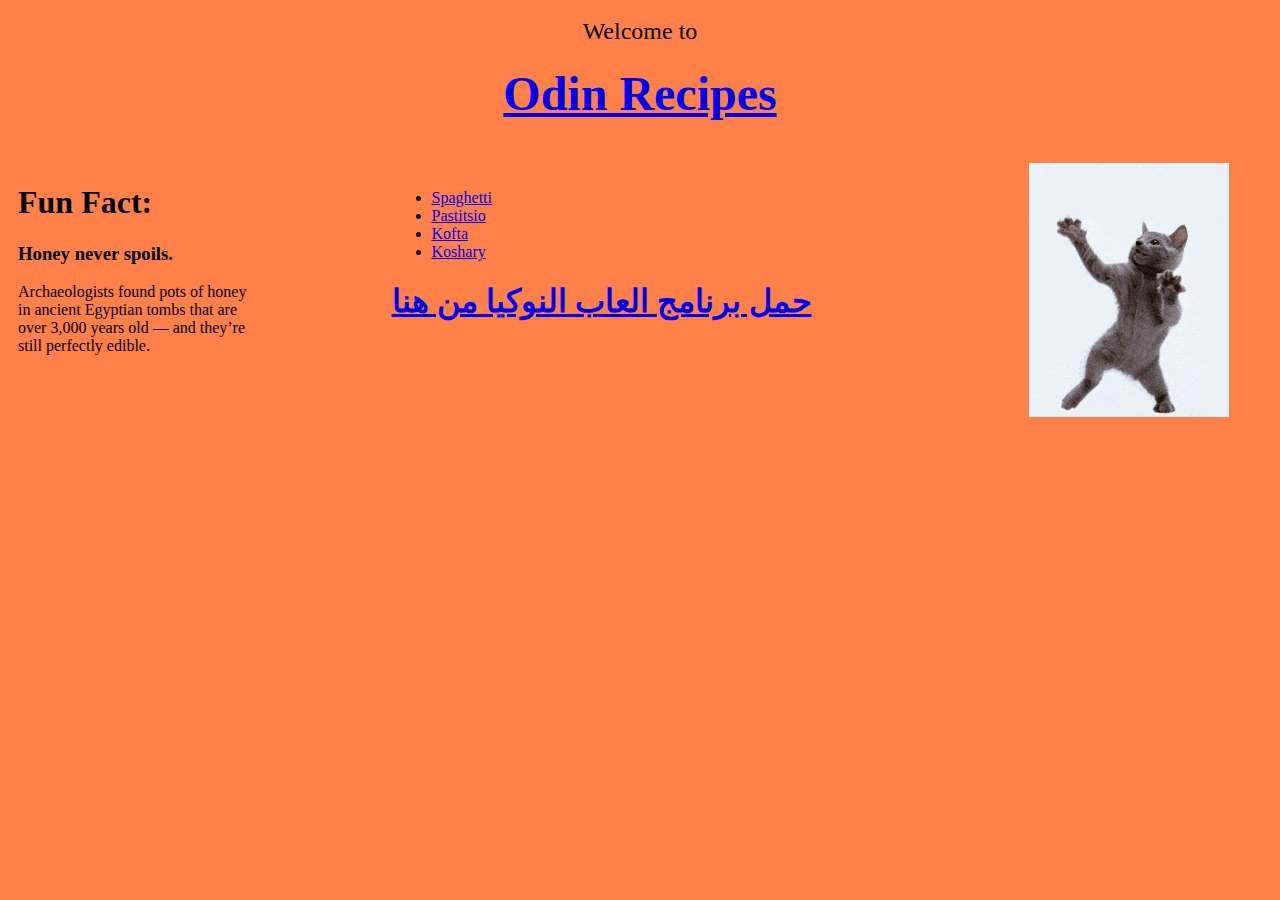
<file: index.html>
<!DOCTYPE html>

<!---Some HTML featured used in this project are deprecated and should not be used, more modern alternatives are recommended --->

<html>
    <head>
        <title>Odin Recipes</title>
        <meta charset="utf-8">
        <meta name="author" content="@bad-math">
        <meta name="description" content="Get ready to cook! Or, more realistically, order takeout halfway through Step 2">
    </head>

    <body bgcolor="#ff8048">
        
        <table width="100%" border="0" cellspacing="0" cellpadding="10">
            <tr>
                <td colspan="3" align="center">
                    <font size="5">Welcome to</font>
                    <h1><font size="8" face="Edwardian Script ITC"><a href="../index.html">Odin Recipes</a></font></h1>
                </td>
            </tr>

            <tr>
                <td width="20%" valign="top">
                    <h1>Fun Fact:</h1>
                    <p>
                        <h3>Honey never spoils.</h3>
                        Archaeologists found pots of honey in ancient Egyptian tombs that are over 3,000 years old — and they’re still perfectly edible.
                    </p>
                </td>
                <td width="60%" valign="top">
                    <table width="100%" border="0" cellspacing="0" cellpadding="10">
                        <tr width="100%">
                            <td width="15%"></td>
                            <td>
                                <ul>
                                    <li>
                                        <a href="recipes/spaghetti.html">Spaghetti</a>
                                    </li>
                                    <li>
                                        <a href="recipes/pastitsio.html">Pastitsio</a>
                                    </li>
                                    <li>
                                        <a href="recipes/kofta.html">Kofta</a>
                                    </li>
                                    <li>
                                        <a href="recipes/koshary.html">Koshary</a>
                                    </li>
                                </ul>

                                    <a href="https://play.google.com/store/apps/details?id=ru.playsoftware.j2meloader"><h1> حمل برنامج العاب النوكيا من هنا</h1></a>
                            </td>
                        </tr>
                    </table>
                </td>
                
                <td width="20%" valign="top">
                    <img src="images/cat1.gif">
                </td>
            </tr>

        </table>
              
    </body>
</html>
</file>
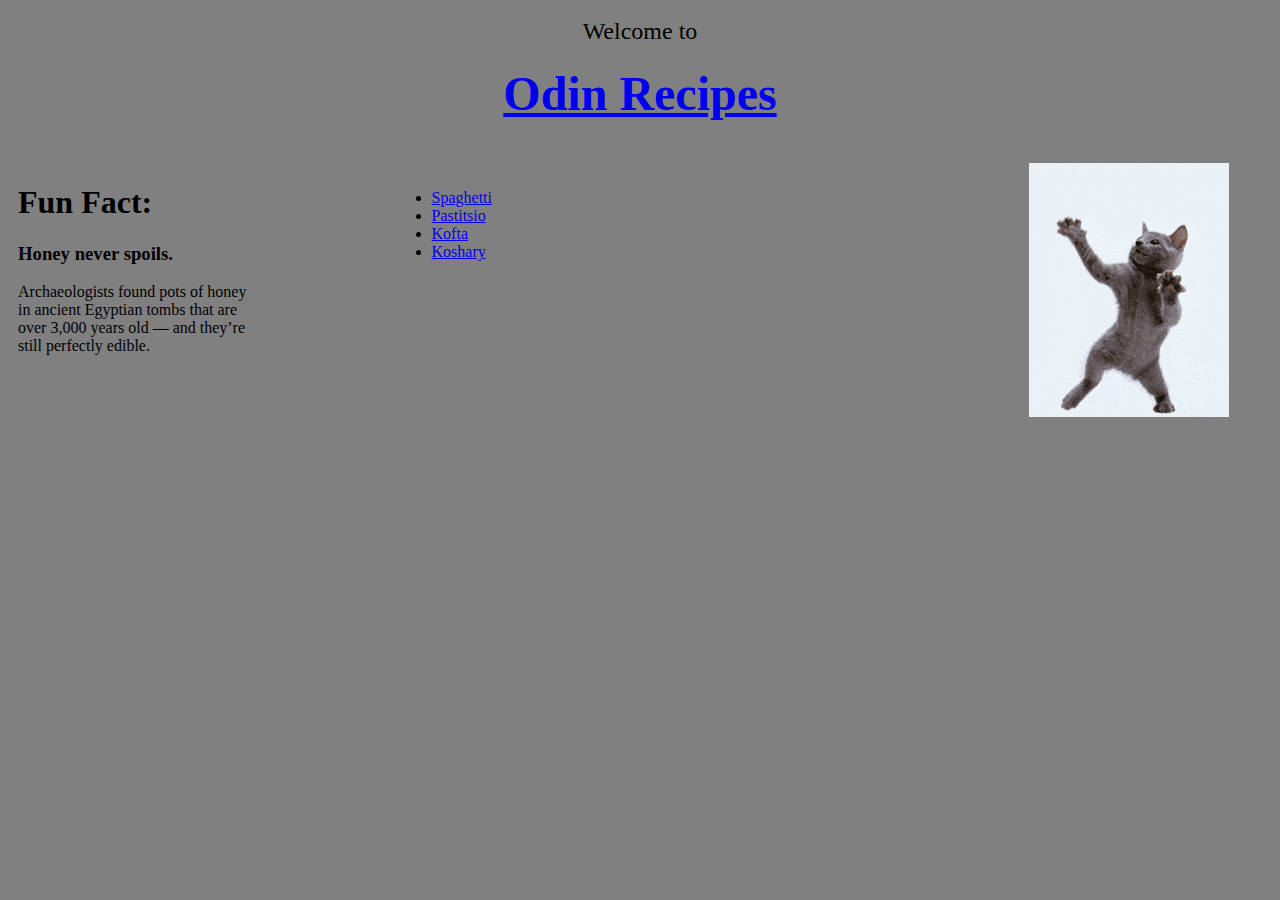
<file: 01-table-layout/index.html>
<!DOCTYPE html>

<!---Some HTML featured used in this project are deprecated and should not be used, more modern alternatives are recommended --->

<html>
    <head>
        <title>Odin Recipes</title>
        <meta charset="utf-8">
        <meta name="author" content="@bad-math">
        <meta name="description" content="Get ready to cook! Or, more realistically, order takeout halfway through Step 2">
    </head>

    <body bgcolor="#808080">
        
        <table width="100%" border="0" cellspacing="0" cellpadding="10">
            <tr>
                <td colspan="3" align="center">
                    <font size="5">Welcome to</font>
                    <h1><font size="8" face="Edwardian Script ITC"><a href="../index.html">Odin Recipes</a></font></h1>
                </td>
            </tr>

            <tr>
                <td width="20%" valign="top">
                    <h1>Fun Fact:</h1>
                    <p>
                        <h3>Honey never spoils.</h3>
                        Archaeologists found pots of honey in ancient Egyptian tombs that are over 3,000 years old — and they’re still perfectly edible.
                    </p>
                </td>
                <td width="60%" valign="top">
                    <table width="100%" border="0" cellspacing="0" cellpadding="10">
                        <tr width="100%">
                            <td width="15%"></td>
                            <td>
                                <ul>
                                    <li>
                                        <a href="recipes/spaghetti.html">Spaghetti</a>
                                    </li>
                                    <li>
                                        <a href="recipes/pastitsio.html">Pastitsio</a>
                                    </li>
                                    <li>
                                        <a href="recipes/kofta.html">Kofta</a>
                                    </li>
                                    <li>
                                        <a href="recipes/koshary.html">Koshary</a>
                                    </li>
                                </ul>
                            </td>
                        </tr>
                    </table>
                </td>
                
                <td width="20%" valign="top">
                    <img src="images/cat1.gif">
                </td>
            </tr>

        </table>
              
    </body>
</html>
</file>
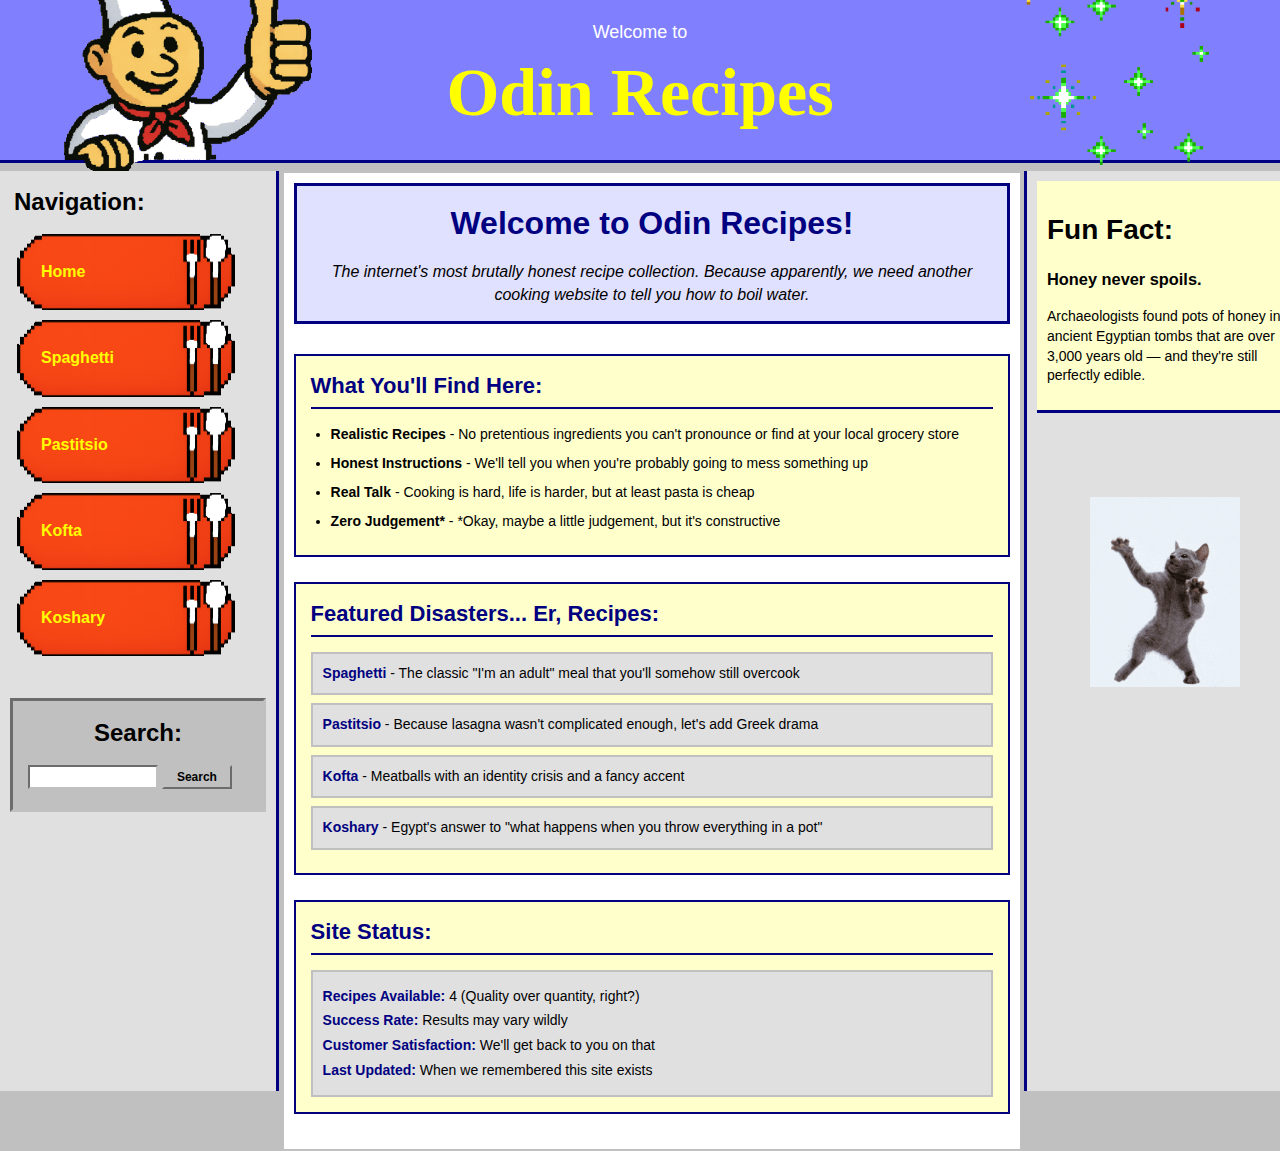
<file: 02-css-positioning/index.html>
<!DOCTYPE html>

<html>
    <head>
        <title>Odin Recipes</title>
        <meta charset="utf-8">
        <meta name="author" content="@bad-math">
        <meta name="description" content="Get ready to cook! Or, more realistically, order takeout halfway through Step 2">
        <link rel="stylesheet" href="styles.css">
    </head>

    <body>
        <div id="header">
            <div class="welcome-text">Welcome to</div>
            <h1><a href="./index.html">Odin Recipes</a></h1>
            <img id="chef" src="images/chef.gif" alt="Chef illustration">
            <img id="sparkles" src="images/sparkles.gif" alt="sparkles">
        </div>

        <div id="left-sidebar">
            <div class="navigation">
                <ul>
                    <h1>Navigation:</h1>
                    <li>
                        <a href="./index.html">Home</a>
                    </li>
                    <li>
                        <a href="recipes/spaghetti.html">Spaghetti</a>
                    </li>                    
                    <li>
                        <a href="recipes/pastitsio.html">Pastitsio</a>
                    </li>
                    <li>
                        <a href="recipes/kofta.html">Kofta</a>
                    </li>
                    <li>
                        <a href="recipes/koshary.html">Koshary</a>
                    </li>
                </ul>
            </div>

            <div class="search">
                <h1>Search:</h1>
                <div class="search-box">
                    <input type="text">
                    <input type="button" value="Search">
                </div>
            </div>
        </div>
        
        <div id="main-content">
            <div class="home-welcome">
                <h2>Welcome to Odin Recipes!</h2>
                <p>The internet's most brutally honest recipe collection. Because apparently, we need another cooking website to tell you how to boil water.</p>
            </div>
            
            <div class="home-section">
                <h3>What You'll Find Here:</h3>
                <ul>
                    <li><strong>Realistic Recipes</strong> - No pretentious ingredients you can't pronounce or find at your local grocery store</li>
                    <li><strong>Honest Instructions</strong> - We'll tell you when you're probably going to mess something up</li>
                    <li><strong>Real Talk</strong> - Cooking is hard, life is harder, but at least pasta is cheap</li>
                    <li><strong>Zero Judgement*</strong> - *Okay, maybe a little judgement, but it's constructive</li>
                </ul>
            </div>
            
            <div class="home-section">
                <h3>Featured Disasters... Er, Recipes:</h3>
                <div class="featured-recipes">
                    <div class="featured-item">
                        <strong>Spaghetti</strong> - The classic "I'm an adult" meal that you'll somehow still overcook
                    </div>
                    <div class="featured-item">
                        <strong>Pastitsio</strong> - Because lasagna wasn't complicated enough, let's add Greek drama
                    </div>
                    <div class="featured-item">
                        <strong>Kofta</strong> - Meatballs with an identity crisis and a fancy accent
                    </div>
                    <div class="featured-item">
                        <strong>Koshary</strong> - Egypt's answer to "what happens when you throw everything in a pot"
                    </div>
                </div>
            </div>
            
            <div class="home-section">
                <h3>Site Status:</h3>
                <div class="site-stats">
                    <p><strong>Recipes Available:</strong> 4 (Quality over quantity, right?)</p>
                    <p><strong>Success Rate:</strong> Results may vary wildly</p>
                    <p><strong>Customer Satisfaction:</strong> We'll get back to you on that</p>
                    <p><strong>Last Updated:</strong> When we remembered this site exists</p>
                </div>
            </div>
        </div>
        
        <div id="right-sidebar">
            <div class="fun-fact">
                <h1>Fun Fact:</h1>
                <p>
                    <h3>Honey never spoils.</h3>
                    Archaeologists found pots of honey in ancient Egyptian tombs that are over 3,000 years old — and they're still perfectly edible.
                </p>
            </div>
            <img src="images/cats/cat1.gif" alt="Cat animation">
        </div>
              
    </body>
</html>
</file>
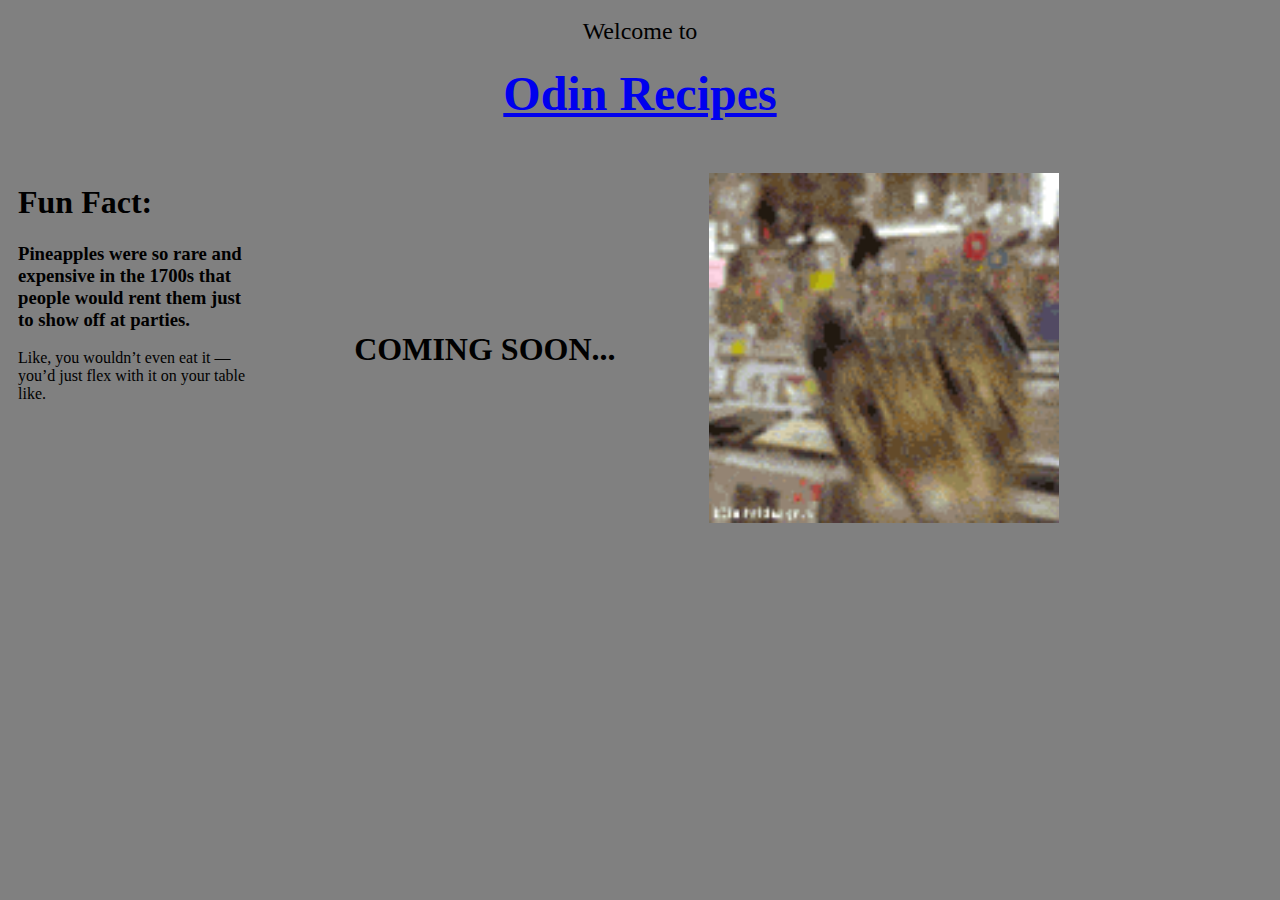
<file: recipes/kofta.html>
<!DOCTYPE html>

<!---Some HTML featured used in this project are deprecated and should not be used, more modern alternatives are recommended --->

<html>
    <head>
        <title>Odin Recipes</title>
        <meta charset="utf-8">
        <meta name="author" content="@bad-math">
        <meta name="description" content="Get ready to cook! Or, more realistically, order takeout halfway through Step 2">
    </head>

    <body bgcolor="#808080">
        
        <table width="100%" border="0" cellspacing="0" cellpadding="10">
            <tr>
                <td colspan="3" align="center">
                    <font size="5">Welcome to</font>
                    <h1><font size="8" face="Edwardian Script ITC"><a href="../index.html">Odin Recipes</a></font></h1>
                </td>
            </tr>

            <tr>
                <td width="20%" valign="top">
                    <h1>Fun Fact:</h1>
                    <p>
                        <h3>Pineapples were so rare and expensive in the 1700s that people would rent them just to show off at parties.</h3>
                        Like, you wouldn’t even eat it — you’d just flex with it on your table like.
                    </p>
                </td>
                <td width="80%" valign="top">
                    <table width="100%" border="0" cellspacing="0" cellpadding="10">
                        <tr>
                            <td align="center">
                                <h1>COMING SOON...</h1>
                            </td>
                        <td valign="top">
                            <img src="../images/cat6.gif" width="350">
                        </td>
                    </tr>
                    </table>
                </td>
               
            </tr>

        </table>
              
    </body>
</html>
</file>
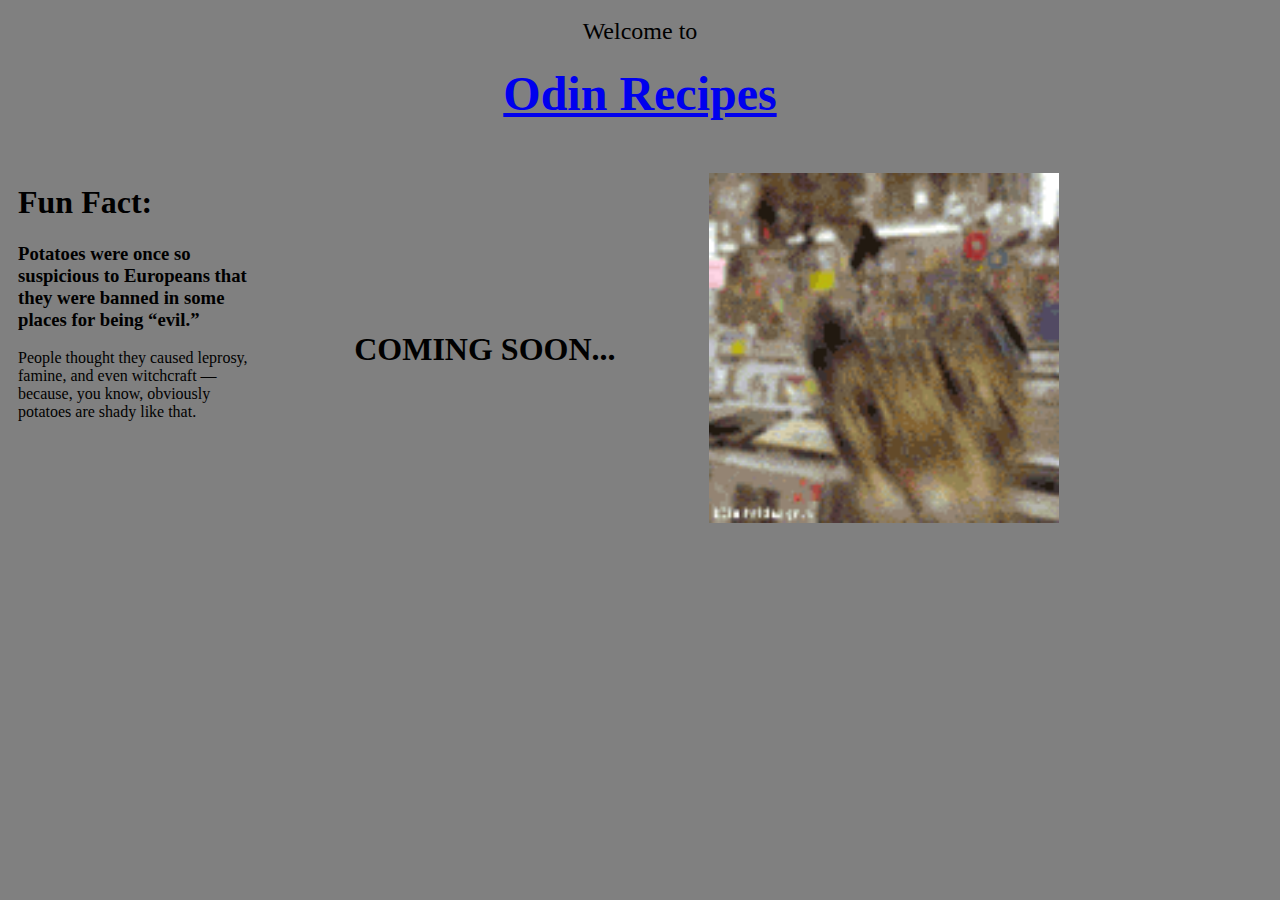
<file: recipes/koshary.html>
<!DOCTYPE html>

<!---Some HTML featured used in this project are deprecated and should not be used, more modern alternatives are recommended --->

<html>
    <head>
        <title>Odin Recipes</title>
        <meta charset="utf-8">
        <meta name="author" content="@bad-math">
        <meta name="description" content="Get ready to cook! Or, more realistically, order takeout halfway through Step 2">
    </head>

    <body bgcolor="#808080">
        
        <table width="100%" border="0" cellspacing="0" cellpadding="10">
            <tr>
                <td colspan="3" align="center">
                    <font size="5">Welcome to</font>
                    <h1><font size="8" face="Edwardian Script ITC"><a href="../index.html">Odin Recipes</a></font></h1>
                </td>
            </tr>

            <tr>
                <td width="20%" valign="top">
                    <h1>Fun Fact:</h1>
                    <p>
                        <h3>Potatoes were once so suspicious to Europeans that they were banned in some places for being “evil.”</h3>
                        People thought they caused leprosy, famine, and even witchcraft — because, you know, obviously potatoes are shady like that.
                    </p>
                </td>
                <td width="80%" valign="top">
                    <table width="100%" border="0" cellspacing="0" cellpadding="10">
                        <tr>
                            <td align="center">
                                <h1>COMING SOON...</h1>
                            </td>
                        <td valign="top">
                            <img src="../images/cat6.gif" width="350">
                        </td>
                    </tr>
                    </table>
                </td>
               
            </tr>

        </table>
              
    </body>
</html>
</file>
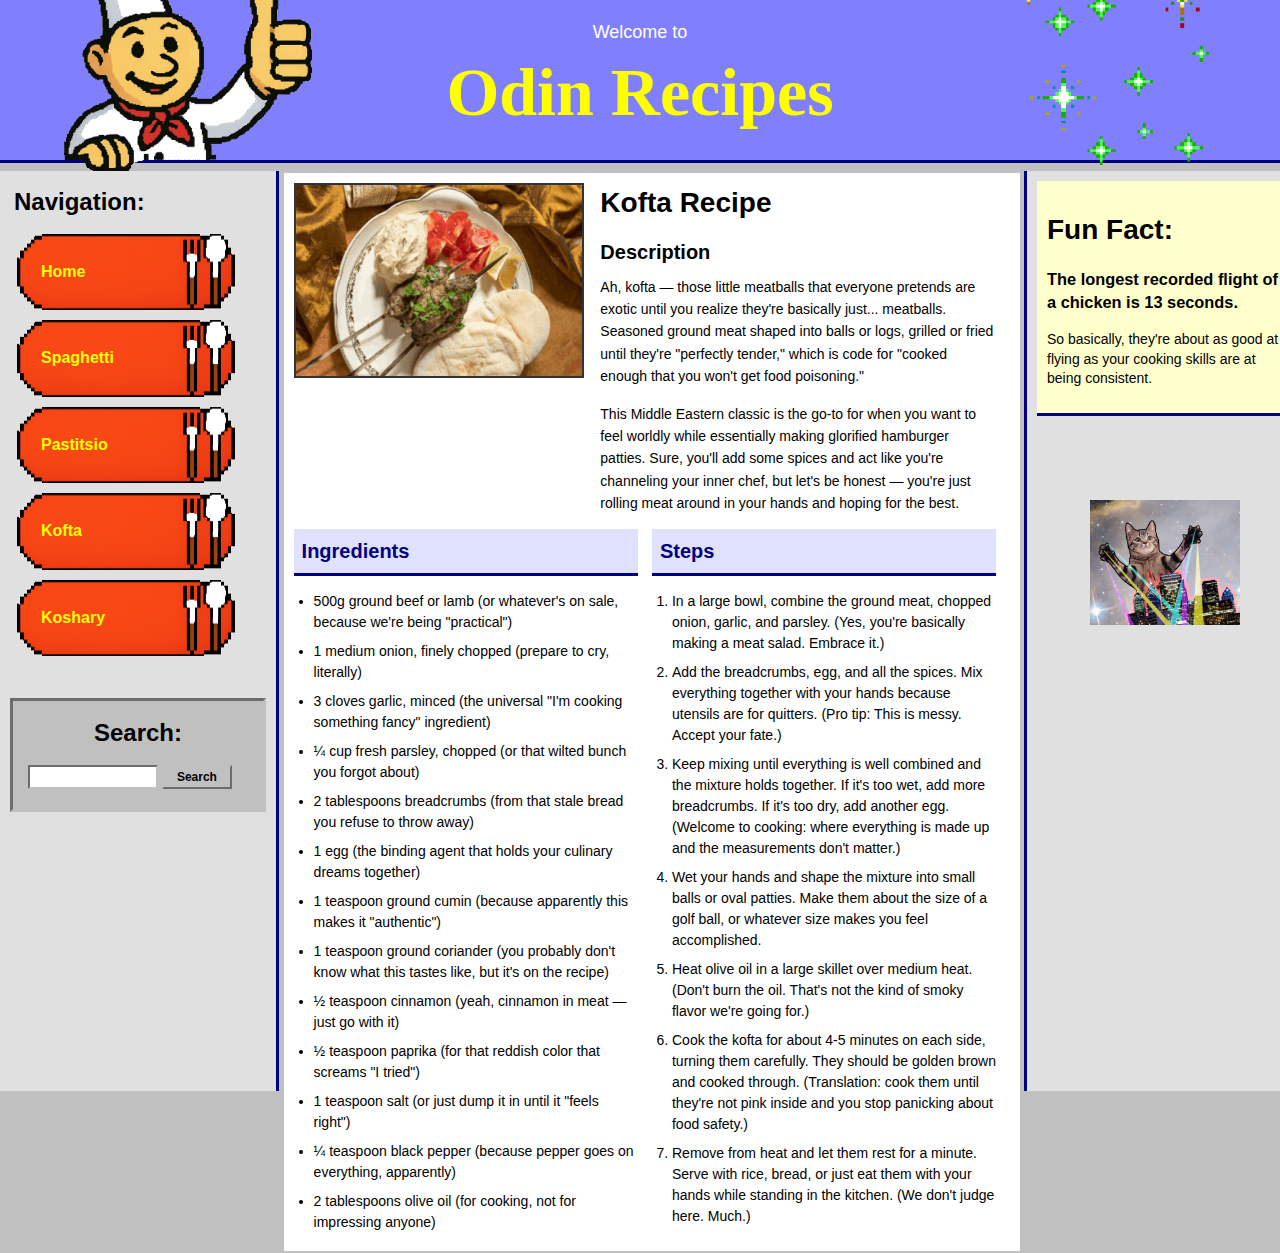
<file: 02-css-positioning/recipes/kofta.html>
<!DOCTYPE html>

<html>
    <head>
        <title>Odin Recipes</title>
        <meta charset="utf-8">
        <meta name="author" content="@bad-math">
        <meta name="description" content="Get ready to cook! Or, more realistically, order takeout halfway through Step 2">
        <link rel="stylesheet" href="../styles.css">
    </head>

    <body>
        <div id="header">
            <div class="welcome-text">Welcome to</div>
            <h1><a href="../index.html">Odin Recipes</a></h1>
            <img id="chef" src="../images/chef.gif" alt="Chef illustration">
            <img id="sparkles" src="../images/sparkles.gif" alt="sparkles">
        </div>

        <div id="left-sidebar">
            <div class="navigation">
                <ul>
                    <h1>Navigation:</h1>
                    <li>
                        <a href="../index.html">Home</a>
                    </li>                    
                    <li>
                        <a href="spaghetti.html">Spaghetti</a>
                    </li>
                    <li>
                        <a href="pastitsio.html">Pastitsio</a>
                    </li>
                    <li>
                        <a href="kofta.html">Kofta</a>
                    </li>
                    <li>
                        <a href="koshary.html">Koshary</a>
                    </li>
                </ul>
            </div>

            <div class="search">
                <h1>Search:</h1>
                <div class="search-box">
                    <input type="text">
                    <input type="button" value="Search">
                </div>
            </div>
        </div>
        
        <div id="main-content">
            <div class="recipe-container">
                <div class="recipe-image">
                    <img src="../images/dishes/kofta.gif" alt="Kofta kebab">
                </div>
                <div class="recipe-info">
                    <h1>Kofta Recipe</h1>

                    <h3>Description</h3>
                    <p>Ah, kofta — those little meatballs that everyone pretends are exotic until you realize they're basically just... meatballs. Seasoned ground meat shaped into balls or logs, grilled or fried until they're "perfectly tender," which is code for "cooked enough that you won't get food poisoning."</p>
                    <p>This Middle Eastern classic is the go-to for when you want to feel worldly while essentially making glorified hamburger patties. Sure, you'll add some spices and act like you're channeling your inner chef, but let's be honest — you're just rolling meat around in your hands and hoping for the best.</p>
                </div>
            </div>
            
            <div class="recipe-details">
                <div class="ingredients">
                    <h3>Ingredients</h3>
                    <ul>
                        <li>500g ground beef or lamb (or whatever's on sale, because we're being "practical")</li>
                        <li>1 medium onion, finely chopped (prepare to cry, literally)</li>
                        <li>3 cloves garlic, minced (the universal "I'm cooking something fancy" ingredient)</li>
                        <li>¼ cup fresh parsley, chopped (or that wilted bunch you forgot about)</li>
                        <li>2 tablespoons breadcrumbs (from that stale bread you refuse to throw away)</li>
                        <li>1 egg (the binding agent that holds your culinary dreams together)</li>
                        <li>1 teaspoon ground cumin (because apparently this makes it "authentic")</li>
                        <li>1 teaspoon ground coriander (you probably don't know what this tastes like, but it's on the recipe)</li>
                        <li>½ teaspoon cinnamon (yeah, cinnamon in meat — just go with it)</li>
                        <li>½ teaspoon paprika (for that reddish color that screams "I tried")</li>
                        <li>1 teaspoon salt (or just dump it in until it "feels right")</li>
                        <li>¼ teaspoon black pepper (because pepper goes on everything, apparently)</li>
                        <li>2 tablespoons olive oil (for cooking, not for impressing anyone)</li>
                    </ul>
                </div>
                <div class="steps">
                    <h3>Steps</h3>
                    <ol>
                        <li>
                            In a large bowl, combine the ground meat, chopped onion, garlic, and parsley.
                            (Yes, you're basically making a meat salad. Embrace it.)
                        </li>
                        <li>
                            Add the breadcrumbs, egg, and all the spices.
                            Mix everything together with your hands because utensils are for quitters.
                            (Pro tip: This is messy. Accept your fate.)
                        </li>
                        <li>
                            Keep mixing until everything is well combined and the mixture holds together.
                            If it's too wet, add more breadcrumbs. If it's too dry, add another egg.
                            (Welcome to cooking: where everything is made up and the measurements don't matter.)
                        </li>
                        <li>
                            Wet your hands and shape the mixture into small balls or oval patties.
                            Make them about the size of a golf ball, or whatever size makes you feel accomplished.
                        </li>
                        <li>
                            Heat olive oil in a large skillet over medium heat.
                            (Don't burn the oil. That's not the kind of smoky flavor we're going for.)
                        </li>
                        <li>
                            Cook the kofta for about 4-5 minutes on each side, turning them carefully.
                            They should be golden brown and cooked through.
                            (Translation: cook them until they're not pink inside and you stop panicking about food safety.)
                        </li>
                        <li>
                            Remove from heat and let them rest for a minute.
                            Serve with rice, bread, or just eat them with your hands while standing in the kitchen.
                            (We don't judge here. Much.)
                        </li>
                    </ol>
                </div>
            </div>
        </div>
        
        <div id="right-sidebar">
            <div class="fun-fact">
                <h1>Fun Fact:</h1>
                <p>
                    <h3>The longest recorded flight of a chicken is 13 seconds.</h3>
                    So basically, they're about as good at flying as your cooking skills are at being consistent.
                </p>
            </div>
            <img src="../images/cats/cat4.gif" alt="Cat animation">
        </div>
    </body>
</html>
</file>
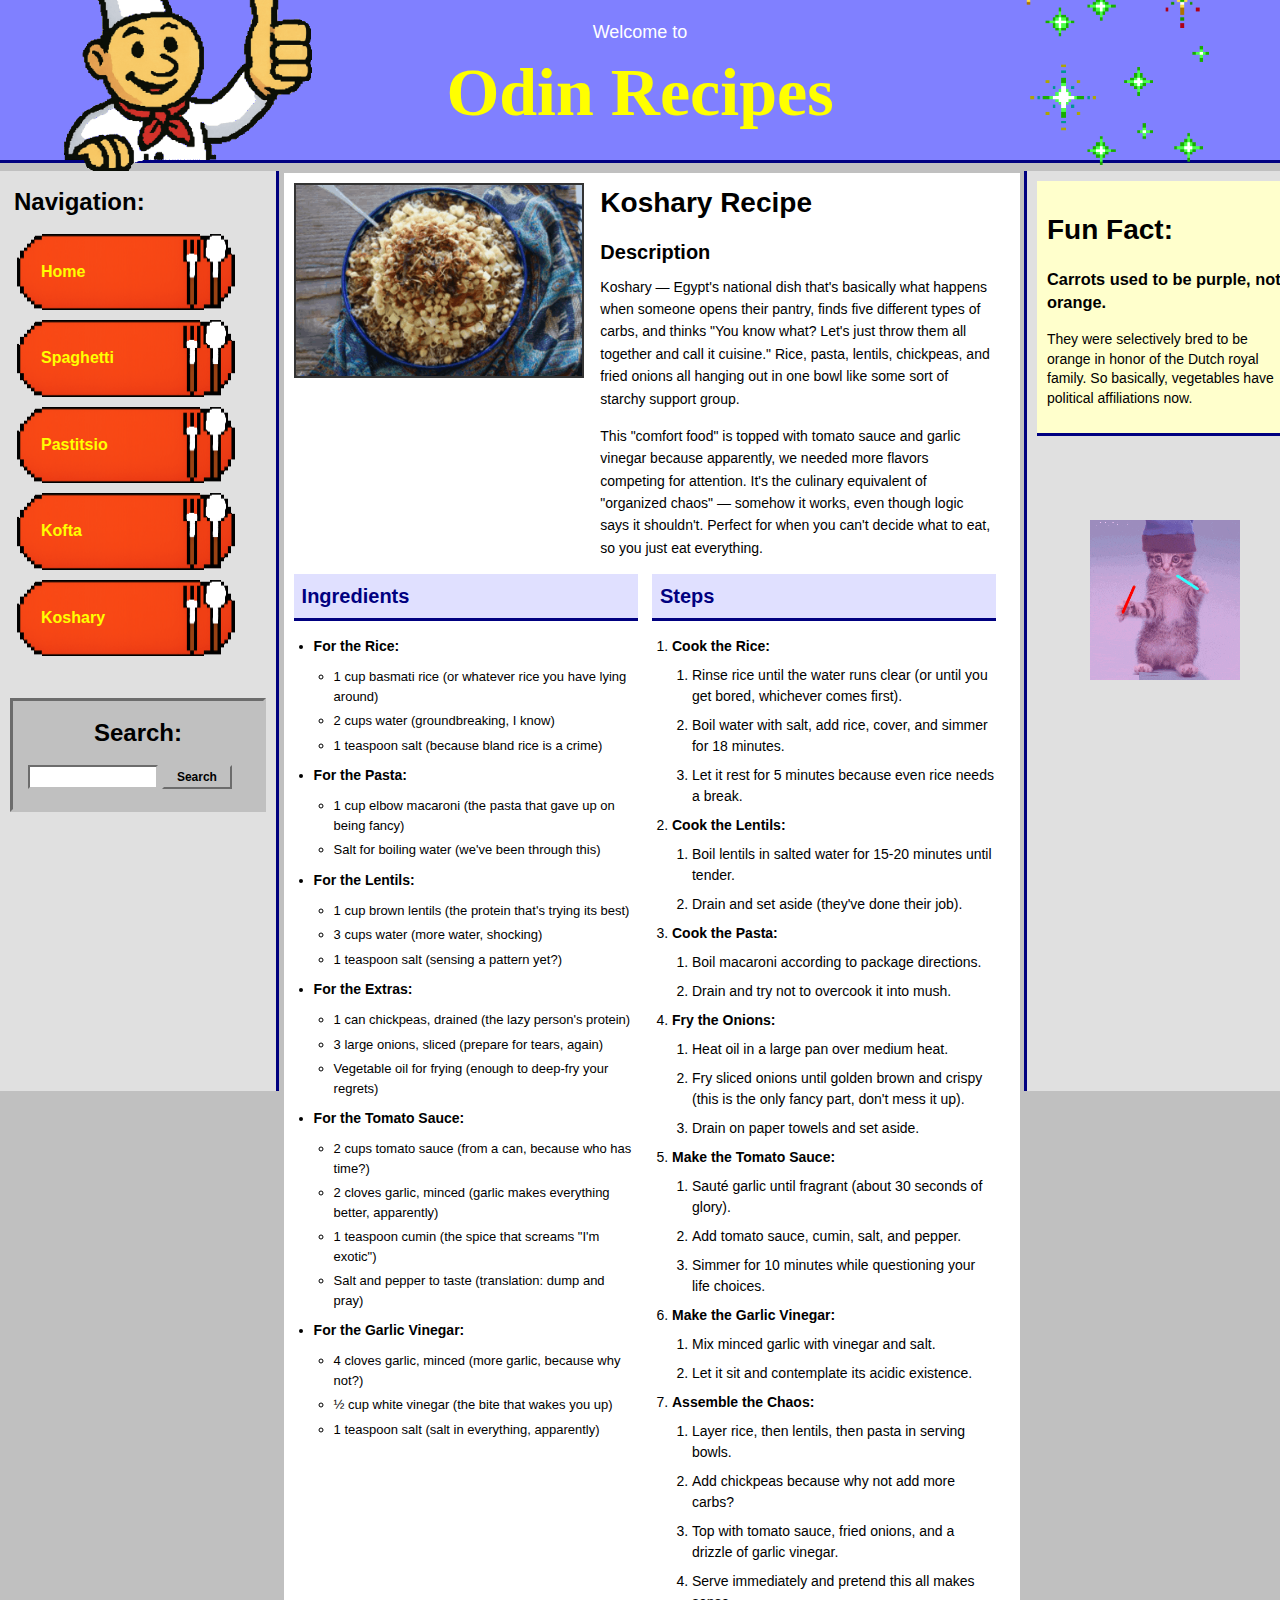
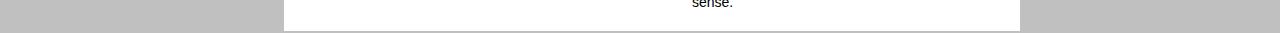
<file: 02-css-positioning/recipes/koshary.html>
<!DOCTYPE html>

<html>
    <head>
        <title>Odin Recipes</title>
        <meta charset="utf-8">
        <meta name="author" content="@bad-math">
        <meta name="description" content="Get ready to cook! Or, more realistically, order takeout halfway through Step 2">
        <link rel="stylesheet" href="../styles.css">
    </head>

    <body>
        <div id="header">
            <div class="welcome-text">Welcome to</div>
            <h1><a href="../index.html">Odin Recipes</a></h1>
            <img id="chef" src="../images/chef.gif" alt="Chef illustration">
            <img id="sparkles" src="../images/sparkles.gif" alt="sparkles">
        </div>

        <div id="left-sidebar">
            <div class="navigation">
                <ul>
                    <h1>Navigation:</h1>
                    <li>
                        <a href="../index.html">Home</a>
                    </li>                    
                    <li>
                        <a href="spaghetti.html">Spaghetti</a>
                    </li>
                    <li>
                        <a href="pastitsio.html">Pastitsio</a>
                    </li>
                    <li>
                        <a href="kofta.html">Kofta</a>
                    </li>
                    <li>
                        <a href="koshary.html">Koshary</a>
                    </li>
                </ul>
            </div>

            <div class="search">
                <h1>Search:</h1>
                <div class="search-box">
                    <input type="text">
                    <input type="button" value="Search">
                </div>
            </div>
        </div>
        
        <div id="main-content">
            <div class="recipe-container">
                <div class="recipe-image">
                    <img src="../images/dishes/koshary.gif" alt="Koshary dish">
                </div>
                <div class="recipe-info">
                    <h1>Koshary Recipe</h1>

                    <h3>Description</h3>
                    <p>Koshary — Egypt's national dish that's basically what happens when someone opens their pantry, finds five different types of carbs, and thinks "You know what? Let's just throw them all together and call it cuisine." Rice, pasta, lentils, chickpeas, and fried onions all hanging out in one bowl like some sort of starchy support group.</p>
                    <p>This "comfort food" is topped with tomato sauce and garlic vinegar because apparently, we needed more flavors competing for attention. It's the culinary equivalent of "organized chaos" — somehow it works, even though logic says it shouldn't. Perfect for when you can't decide what to eat, so you just eat everything.</p>
                </div>
            </div>
            
            <div class="recipe-details">
                <div class="ingredients">
                    <h3>Ingredients</h3>
                    <ul>
                        <li><b>For the Rice:</b></li>
                        <ul>
                            <li>1 cup basmati rice (or whatever rice you have lying around)</li>
                            <li>2 cups water (groundbreaking, I know)</li>
                            <li>1 teaspoon salt (because bland rice is a crime)</li>
                        </ul>

                        <li><b>For the Pasta:</b></li>
                        <ul>
                            <li>1 cup elbow macaroni (the pasta that gave up on being fancy)</li>
                            <li>Salt for boiling water (we've been through this)</li>
                        </ul>

                        <li><b>For the Lentils:</b></li>
                        <ul>
                            <li>1 cup brown lentils (the protein that's trying its best)</li>
                            <li>3 cups water (more water, shocking)</li>
                            <li>1 teaspoon salt (sensing a pattern yet?)</li>
                        </ul>

                        <li><b>For the Extras:</b></li>
                        <ul>
                            <li>1 can chickpeas, drained (the lazy person's protein)</li>
                            <li>3 large onions, sliced (prepare for tears, again)</li>
                            <li>Vegetable oil for frying (enough to deep-fry your regrets)</li>
                        </ul>

                        <li><b>For the Tomato Sauce:</b></li>
                        <ul>
                            <li>2 cups tomato sauce (from a can, because who has time?)</li>
                            <li>2 cloves garlic, minced (garlic makes everything better, apparently)</li>
                            <li>1 teaspoon cumin (the spice that screams "I'm exotic")</li>
                            <li>Salt and pepper to taste (translation: dump and pray)</li>
                        </ul>

                        <li><b>For the Garlic Vinegar:</b></li>
                        <ul>
                            <li>4 cloves garlic, minced (more garlic, because why not?)</li>
                            <li>½ cup white vinegar (the bite that wakes you up)</li>
                            <li>1 teaspoon salt (salt in everything, apparently)</li>
                        </ul>
                    </ul>
                </div>
                <div class="steps">
                    <h3>Steps</h3>
                    <ol>
                        <li><b>Cook the Rice:</b></li>
                        <ol>
                            <li>Rinse rice until the water runs clear (or until you get bored, whichever comes first).</li>
                            <li>Boil water with salt, add rice, cover, and simmer for 18 minutes.</li>
                            <li>Let it rest for 5 minutes because even rice needs a break.</li>
                        </ol>

                        <li><b>Cook the Lentils:</b></li>
                        <ol>
                            <li>Boil lentils in salted water for 15-20 minutes until tender.</li>
                            <li>Drain and set aside (they've done their job).</li>
                        </ol>

                        <li><b>Cook the Pasta:</b></li>
                        <ol>
                            <li>Boil macaroni according to package directions.</li>
                            <li>Drain and try not to overcook it into mush.</li>
                        </ol>

                        <li><b>Fry the Onions:</b></li>
                        <ol>
                            <li>Heat oil in a large pan over medium heat.</li>
                            <li>Fry sliced onions until golden brown and crispy (this is the only fancy part, don't mess it up).</li>
                            <li>Drain on paper towels and set aside.</li>
                        </ol>

                        <li><b>Make the Tomato Sauce:</b></li>
                        <ol>
                            <li>Sauté garlic until fragrant (about 30 seconds of glory).</li>
                            <li>Add tomato sauce, cumin, salt, and pepper.</li>
                            <li>Simmer for 10 minutes while questioning your life choices.</li>
                        </ol>

                        <li><b>Make the Garlic Vinegar:</b></li>
                        <ol>
                            <li>Mix minced garlic with vinegar and salt.</li>
                            <li>Let it sit and contemplate its acidic existence.</li>
                        </ol>

                        <li><b>Assemble the Chaos:</b></li>
                        <ol>
                            <li>Layer rice, then lentils, then pasta in serving bowls.</li>
                            <li>Add chickpeas because why not add more carbs?</li>
                            <li>Top with tomato sauce, fried onions, and a drizzle of garlic vinegar.</li>
                            <li>Serve immediately and pretend this all makes sense.</li>
                        </ol>
                    </ol>
                </div>
            </div>
        </div>
        
        <div id="right-sidebar">
            <div class="fun-fact">
                <h1>Fun Fact:</h1>
                <p>
                    <h3>Carrots used to be purple, not orange.</h3>
                    They were selectively bred to be orange in honor of the Dutch royal family. So basically, vegetables have political affiliations now.
                </p>
            </div>
            <img src="../images/cats/cat5.gif" alt="Cat animation">
        </div>
    </body>
</html>
</file>
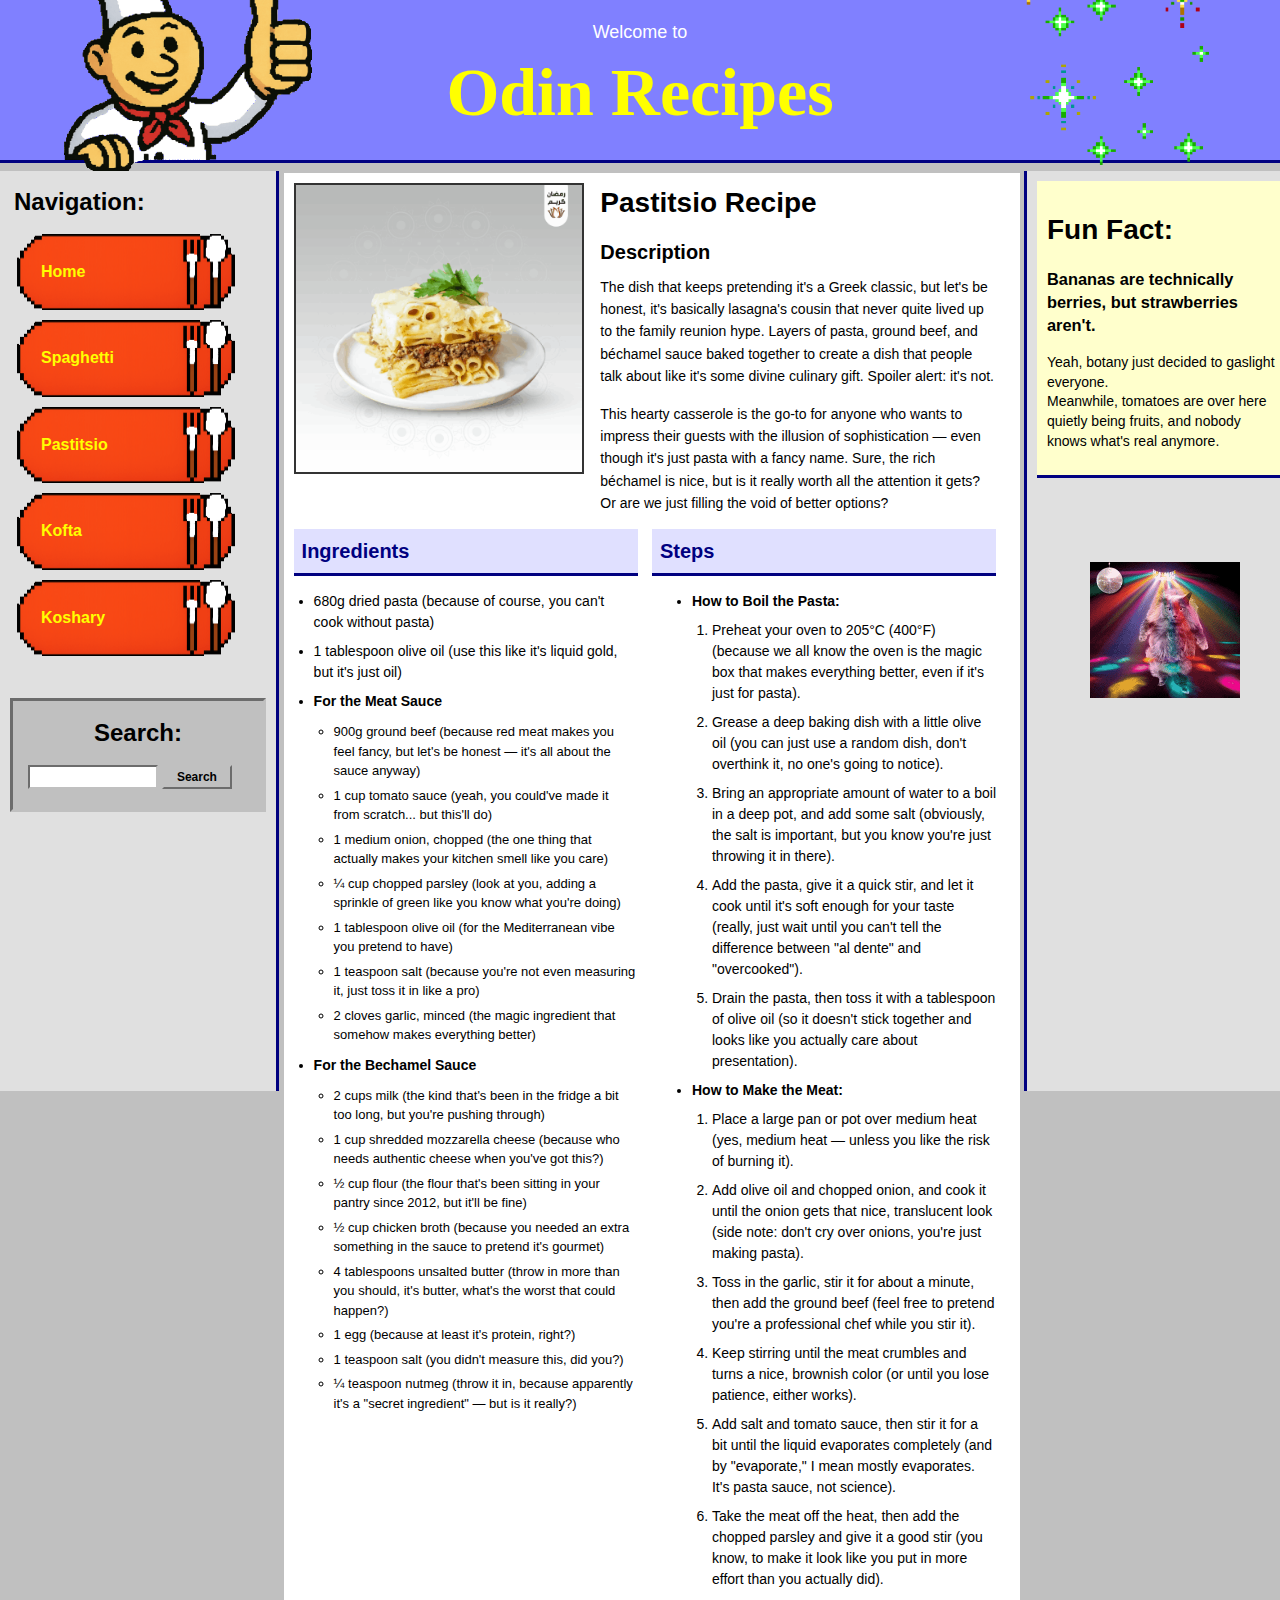
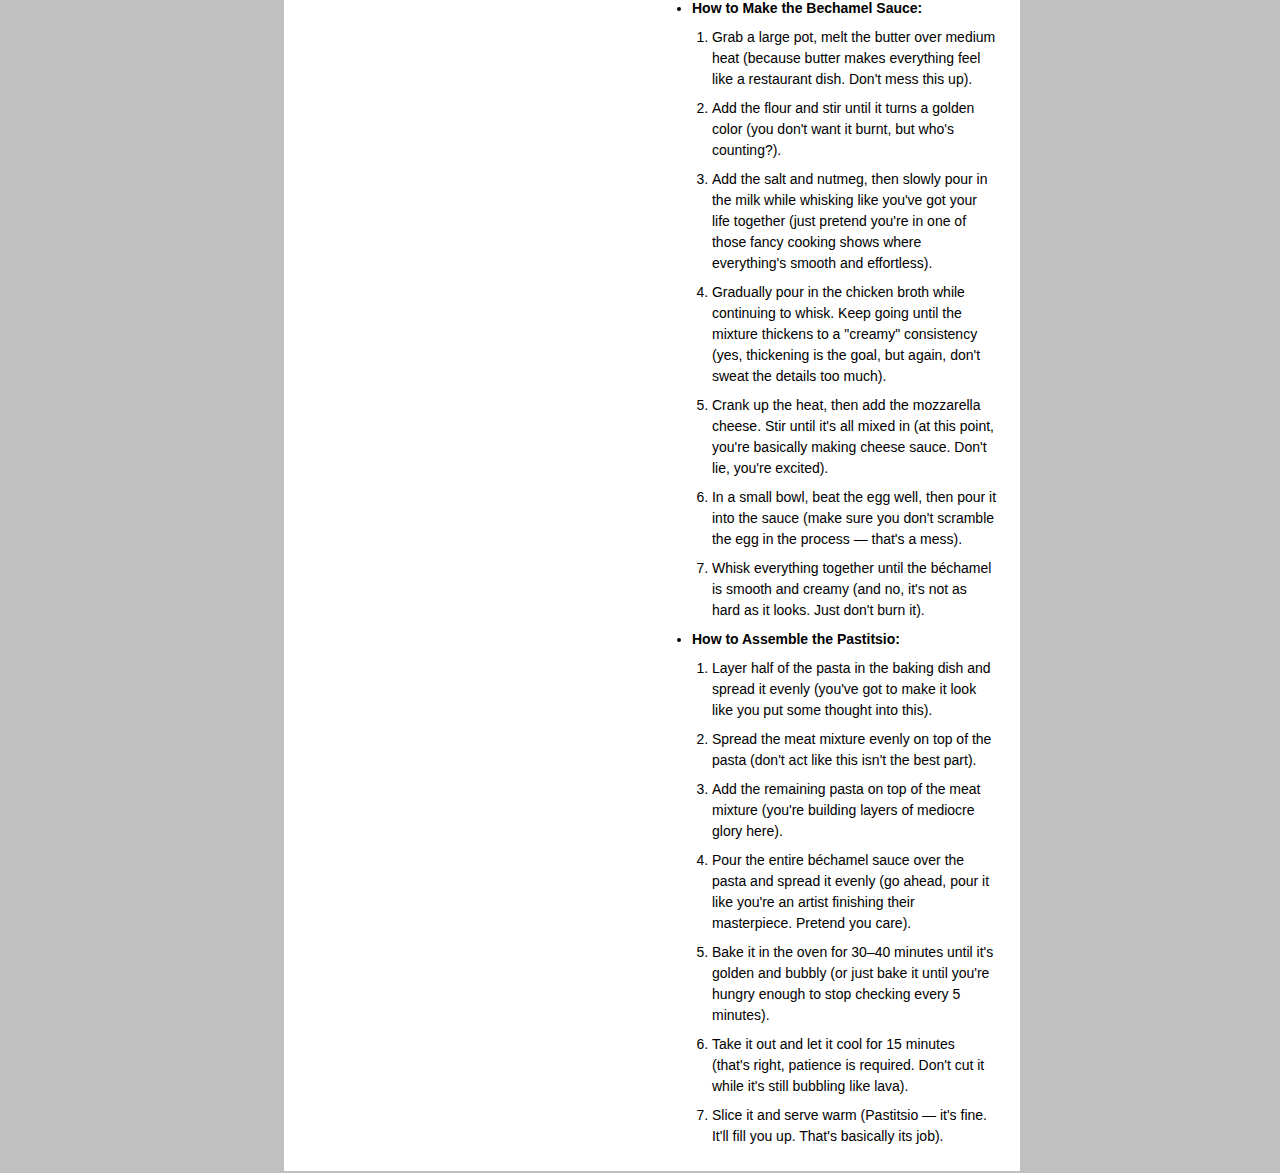
<file: 02-css-positioning/recipes/pastitsio.html>
<!DOCTYPE html>

<html>
    <head>
        <title>Odin Recipes</title>
        <meta charset="utf-8">
        <meta name="author" content="@bad-math">
        <meta name="description" content="Get ready to cook! Or, more realistically, order takeout halfway through Step 2">
        <link rel="stylesheet" href="../styles.css">
    </head>

    <body>
        <div id="header">
            <div class="welcome-text">Welcome to</div>
            <h1><a href="../index.html">Odin Recipes</a></h1>
            <img id="chef" src="../images/chef.gif" alt="Chef illustration">
            <img id="sparkles" src="../images/sparkles.gif" alt="sparkles">
        </div>

        <div id="left-sidebar">
            <div class="navigation">
                <ul>
                    <h1>Navigation:</h1>
                    <li>
                        <a href="../index.html">Home</a>
                    </li>
                    <li>
                        <a href="spaghetti.html">Spaghetti</a>
                    </li>
                    <li>
                        <a href="pastitsio.html">Pastitsio</a>
                    </li>
                    <li>
                        <a href="kofta.html">Kofta</a>
                    </li>
                    <li>
                        <a href="koshary.html">Koshary</a>
                    </li>
                </ul>
            </div>

            <div class="search">
                <h1>Search:</h1>
                <div class="search-box">
                    <input type="text">
                    <input type="button" value="Search">
                </div>
            </div>
        </div>
        
        <div id="main-content">
            <div class="recipe-container">
                <div class="recipe-image">
                    <img src="../images/dishes/pastitsio.gif" alt="Pastitsio dish">
                </div>
                <div class="recipe-info">
                    <h1>Pastitsio Recipe</h1>

                    <h3>Description</h3>
                    <p>The dish that keeps pretending it's a Greek classic, but let's be honest, it's basically lasagna's cousin that never quite lived up to the family reunion hype. Layers of pasta, ground beef, and béchamel sauce baked together to create a dish that people talk about like it's some divine culinary gift. Spoiler alert: it's not.</p>
                    <p>This hearty casserole is the go-to for anyone who wants to impress their guests with the illusion of sophistication — even though it's just pasta with a fancy name. Sure, the rich béchamel is nice, but is it really worth all the attention it gets? Or are we just filling the void of better options?</p>
                </div>
            </div>
            
            <div class="recipe-details">
                <div class="ingredients">
                    <h3>Ingredients</h3>
                    <ul>
                        <li>680g dried pasta (because of course, you can't cook without pasta)</li>
                        <li>1 tablespoon olive oil (use this like it's liquid gold, but it's just oil)</li>

                        <li><b>For the Meat Sauce</b></li>
                        <ul>
                            <li>900g ground beef (because red meat makes you feel fancy, but let's be honest — it's all about the sauce anyway)</li>
                            <li>1 cup tomato sauce (yeah, you could've made it from scratch... but this'll do)</li>
                            <li>1 medium onion, chopped (the one thing that actually makes your kitchen smell like you care)</li>
                            <li>¼ cup chopped parsley (look at you, adding a sprinkle of green like you know what you're doing)</li>
                            <li>1 tablespoon olive oil (for the Mediterranean vibe you pretend to have)</li>
                            <li>1 teaspoon salt (because you're not even measuring it, just toss it in like a pro)</li>
                            <li>2 cloves garlic, minced (the magic ingredient that somehow makes everything better)</li>
                        </ul>

                        <li><b>For the Bechamel Sauce</b></li>
                        <ul>
                            <li>2 cups milk (the kind that's been in the fridge a bit too long, but you're pushing through)</li>
                            <li>1 cup shredded mozzarella cheese (because who needs authentic cheese when you've got this?)</li>
                            <li>½ cup flour (the flour that's been sitting in your pantry since 2012, but it'll be fine)</li>
                            <li>½ cup chicken broth (because you needed an extra something in the sauce to pretend it's gourmet)</li>
                            <li>4 tablespoons unsalted butter (throw in more than you should, it's butter, what's the worst that could happen?)</li>
                            <li>1 egg (because at least it's protein, right?)</li>
                            <li>1 teaspoon salt (you didn't measure this, did you?)</li>
                            <li>¼ teaspoon nutmeg (throw it in, because apparently it's a "secret ingredient" — but is it really?)</li>
                        </ul>
                    </ul>
                </div>
                <div class="steps">
                    <h3>Steps</h3>
                    <ul>
                        <li><b>How to Boil the Pasta:</b></li>
                        <ol>
                            <li>Preheat your oven to 205°C (400°F) (because we all know the oven is the magic box that makes everything better, even if it's just for pasta).</li>
                            <li>Grease a deep baking dish with a little olive oil (you can just use a random dish, don't overthink it, no one's going to notice).</li>
                            <li>Bring an appropriate amount of water to a boil in a deep pot, and add some salt (obviously, the salt is important, but you know you're just throwing it in there).</li>
                            <li>Add the pasta, give it a quick stir, and let it cook until it's soft enough for your taste (really, just wait until you can't tell the difference between "al dente" and "overcooked").</li>
                            <li>Drain the pasta, then toss it with a tablespoon of olive oil (so it doesn't stick together and looks like you actually care about presentation).</li>
                        </ol>
                        <li><b>How to Make the Meat:</b></li>
                        <ol>
                            <li>Place a large pan or pot over medium heat (yes, medium heat — unless you like the risk of burning it).</li>
                            <li>Add olive oil and chopped onion, and cook it until the onion gets that nice, translucent look (side note: don't cry over onions, you're just making pasta).</li>
                            <li>Toss in the garlic, stir it for about a minute, then add the ground beef (feel free to pretend you're a professional chef while you stir it).</li>
                            <li>Keep stirring until the meat crumbles and turns a nice, brownish color (or until you lose patience, either works).</li>
                            <li>Add salt and tomato sauce, then stir it for a bit until the liquid evaporates completely (and by "evaporate," I mean mostly evaporates. It's pasta sauce, not science).</li>
                            <li>Take the meat off the heat, then add the chopped parsley and give it a good stir (you know, to make it look like you put in more effort than you actually did).</li>
                        </ol>

                        <li><b>How to Make the Bechamel Sauce:</b></li>
                        <ol>
                            <li>Grab a large pot, melt the butter over medium heat (because butter makes everything feel like a restaurant dish. Don't mess this up).</li>
                            <li>Add the flour and stir until it turns a golden color (you don't want it burnt, but who's counting?).</li>
                            <li>Add the salt and nutmeg, then slowly pour in the milk while whisking like you've got your life together (just pretend you're in one of those fancy cooking shows where everything's smooth and effortless).</li>
                            <li>Gradually pour in the chicken broth while continuing to whisk. Keep going until the mixture thickens to a "creamy" consistency (yes, thickening is the goal, but again, don't sweat the details too much).</li>
                            <li>Crank up the heat, then add the mozzarella cheese. Stir until it's all mixed in (at this point, you're basically making cheese sauce. Don't lie, you're excited).</li>
                            <li>In a small bowl, beat the egg well, then pour it into the sauce (make sure you don't scramble the egg in the process — that's a mess).</li>
                            <li>Whisk everything together until the béchamel is smooth and creamy (and no, it's not as hard as it looks. Just don't burn it).</li>
                        </ol>
                        <li><b>How to Assemble the Pastitsio:</b></li>
                        <ol>
                            <li>Layer half of the pasta in the baking dish and spread it evenly (you've got to make it look like you put some thought into this).</li>
                            <li>Spread the meat mixture evenly on top of the pasta (don't act like this isn't the best part).</li>
                            <li>Add the remaining pasta on top of the meat mixture (you're building layers of mediocre glory here).</li>
                            <li>Pour the entire béchamel sauce over the pasta and spread it evenly (go ahead, pour it like you're an artist finishing their masterpiece. Pretend you care).</li>
                            <li>Bake it in the oven for 30–40 minutes until it's golden and bubbly (or just bake it until you're hungry enough to stop checking every 5 minutes).</li>
                            <li>Take it out and let it cool for 15 minutes (that's right, patience is required. Don't cut it while it's still bubbling like lava).</li>
                            <li>Slice it and serve warm (Pastitsio — it's fine. It'll fill you up. That's basically its job).</li>
                        </ol>
                    </ul>
                </div>
            </div>
        </div>
        
        <div id="right-sidebar">
            <div class="fun-fact">
                <h1>Fun Fact:</h1>
                <p>
                    <h3>Bananas are technically berries, but strawberries aren't.</h3>
                    Yeah, botany just decided to gaslight everyone.<br/>
                    Meanwhile, tomatoes are over here quietly being fruits, and nobody knows what's real anymore.
                </p>
            </div>
            <img src="../images/cats/cat2.gif" alt="Cat animation">
        </div>
    </body>
</html>
</file>
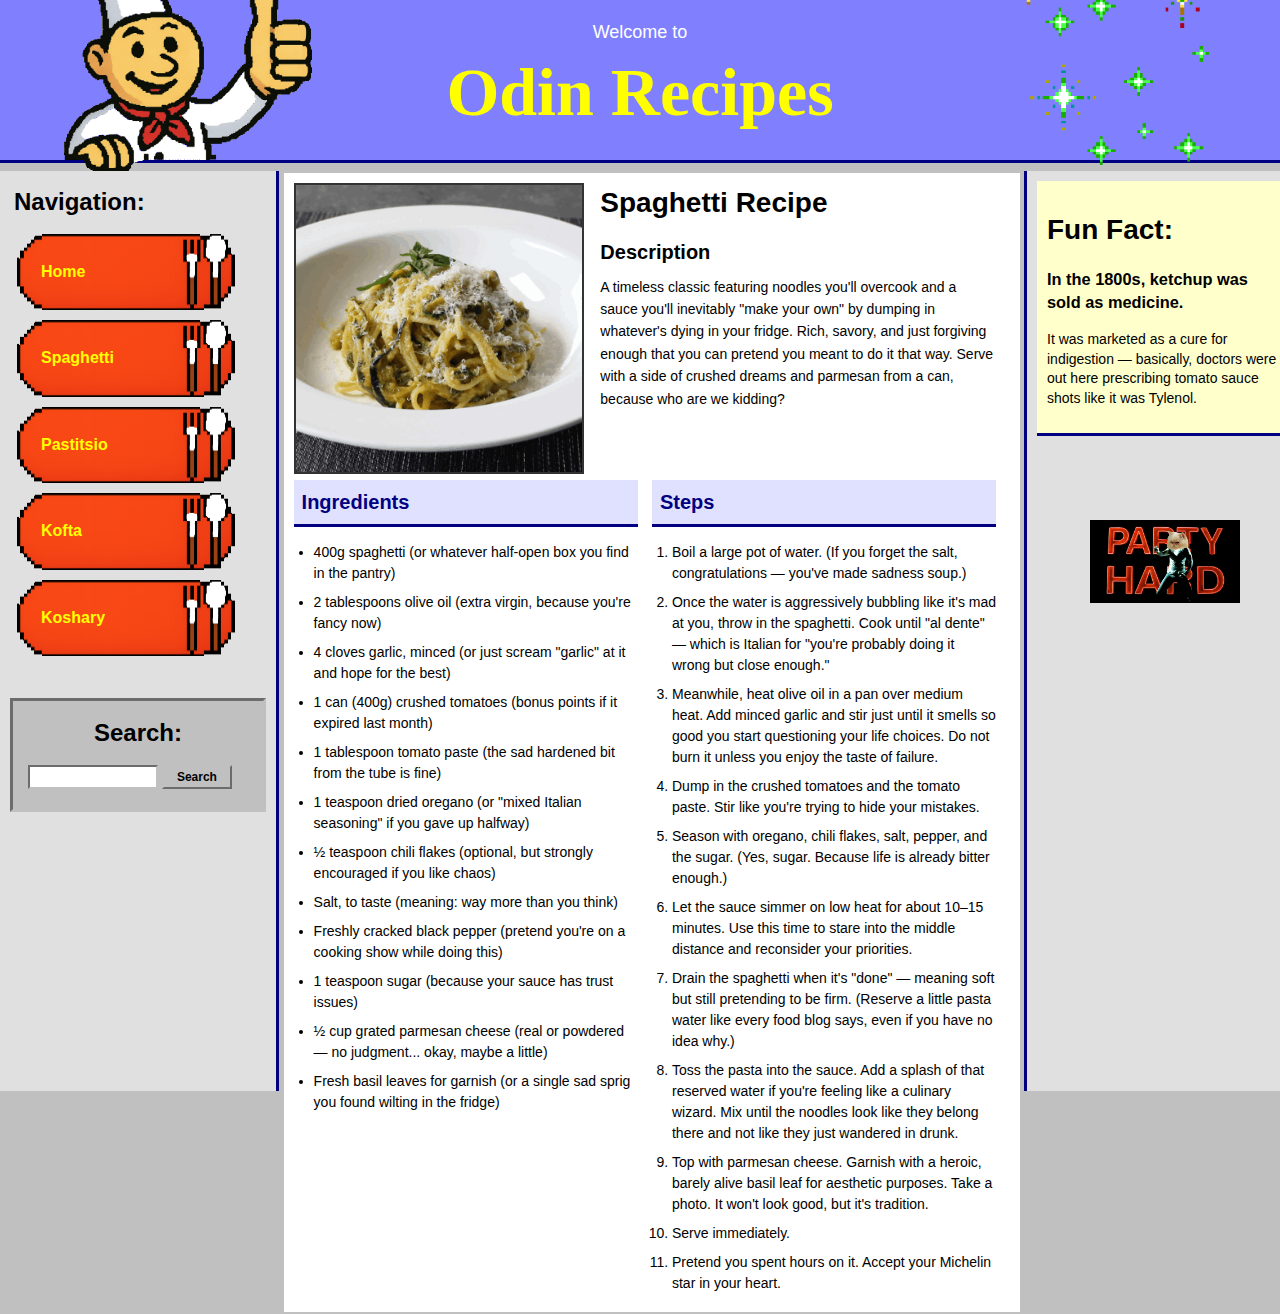
<file: 02-css-positioning/recipes/spaghetti.html>
<!DOCTYPE html>

<html>
    <head>
        <title>Odin Recipes</title>
        <meta charset="utf-8">
        <meta name="author" content="@bad-math">
        <meta name="description" content="Get ready to cook! Or, more realistically, order takeout halfway through Step 2">
        <link rel="stylesheet" href="../styles.css">
    </head>

    <body>
        <div id="header">
            <div class="welcome-text">Welcome to</div>
            <h1><a href="../index.html">Odin Recipes</a></h1>
            <img id="chef" src="../images/chef.gif" alt="Chef illustration">
            <img id="sparkles" src="../images/sparkles.gif" alt="sparkles">
        </div>

        <div id="left-sidebar">
            <div class="navigation">
                <ul>
                    <h1>Navigation:</h1>
                    <li>
                        <a href="../index.html">Home</a>
                    </li>
                    <li>
                        <a href="spaghetti.html">Spaghetti</a>
                    </li>
                    <li>
                        <a href="pastitsio.html">Pastitsio</a>
                    </li>
                    <li>
                        <a href="kofta.html">Kofta</a>
                    </li>
                    <li>
                        <a href="koshary.html">Koshary</a>
                    </li>
                </ul>
            </div>

            <div class="search">
                <h1>Search:</h1>
                <div class="search-box">
                    <input type="text">
                    <input type="button" value="Search">
                </div>
            </div>
        </div>
        
        <div id="main-content">
            <div class="recipe-container">
                <div class="recipe-image">
                    <img src="../images/dishes/spaghetti.gif" alt="Spaghetti dish">
                </div>
                <div class="recipe-info">
                    <h1>Spaghetti Recipe</h1>
                    <h3>Description</h3>
                    <p>A timeless classic featuring noodles you'll overcook and a sauce you'll inevitably "make your own" by dumping in whatever's dying in your fridge. Rich, savory, and just forgiving enough that you can pretend you meant to do it that way. Serve with a side of crushed dreams and parmesan from a can, because who are we kidding?</p>
                </div>
            </div>
            
            <div class="recipe-details">
                <div class="ingredients">
                    <h3>Ingredients</h3>
                    <ul>
                        <li>400g spaghetti (or whatever half-open box you find in the pantry)</li>
                        <li>2 tablespoons olive oil (extra virgin, because you're fancy now)</li>
                        <li>4 cloves garlic, minced (or just scream "garlic" at it and hope for the best)</li>
                        <li>1 can (400g) crushed tomatoes (bonus points if it expired last month)</li>
                        <li>1 tablespoon tomato paste (the sad hardened bit from the tube is fine)</li>
                        <li>1 teaspoon dried oregano (or "mixed Italian seasoning" if you gave up halfway)</li>
                        <li>½ teaspoon chili flakes (optional, but strongly encouraged if you like chaos)</li>
                        <li>Salt, to taste (meaning: way more than you think)</li>
                        <li>Freshly cracked black pepper (pretend you're on a cooking show while doing this)</li>
                        <li>1 teaspoon sugar (because your sauce has trust issues)</li>
                        <li>½ cup grated parmesan cheese (real or powdered — no judgment... okay, maybe a little)</li>
                        <li>Fresh basil leaves for garnish (or a single sad sprig you found wilting in the fridge)</li>
                    </ul>
                </div>
                <div class="steps">
                    <h3>Steps</h3>
                    <ol>
                        <li>
                            Boil a large pot of water.
                            (If you forget the salt, congratulations — you've made sadness soup.)
                        </li>
                        <li>
                            Once the water is aggressively bubbling like it's mad at you, throw in the spaghetti.
                            Cook until "al dente" — which is Italian for "you're probably doing it wrong but close enough."
                        </li>
                        <li>
                            Meanwhile, heat olive oil in a pan over medium heat.
                            Add minced garlic and stir just until it smells so good you start questioning your life choices.
                            Do not burn it unless you enjoy the taste of failure.
                        </li>
                        <li>
                            Dump in the crushed tomatoes and the tomato paste.
                            Stir like you're trying to hide your mistakes.
                        </li>
                        <li>
                            Season with oregano, chili flakes, salt, pepper, and the sugar.
                            (Yes, sugar. Because life is already bitter enough.)
                        </li>
                        <li>
                            Let the sauce simmer on low heat for about 10–15 minutes.
                            Use this time to stare into the middle distance and reconsider your priorities.
                        </li>
                        <li>
                            Drain the spaghetti when it's "done" — meaning soft but still pretending to be firm.
                            (Reserve a little pasta water like every food blog says, even if you have no idea why.)
                        </li>
                        <li>
                            Toss the pasta into the sauce. Add a splash of that reserved water if you're feeling like a culinary wizard.
                            Mix until the noodles look like they belong there and not like they just wandered in drunk.
                        </li>
                        <li>
                            Top with parmesan cheese. Garnish with a heroic, barely alive basil leaf for aesthetic purposes.
                            Take a photo. It won't look good, but it's tradition.
                        </li>
                        <li>
                            Serve immediately.
                        </li>
                        <li>
                            Pretend you spent hours on it.
                            Accept your Michelin star in your heart.
                        </li>
                    </ol>
                </div>
            </div>
        </div>
        
        <div id="right-sidebar">
            <div class="fun-fact">
                <h1>Fun Fact:</h1>
                <p>
                    <h3>In the 1800s, ketchup was sold as medicine.</h3>
                    It was marketed as a cure for indigestion — basically, doctors were out here prescribing tomato sauce shots like it was Tylenol.
                </p>
            </div>
            <img src="../images/cats/cat3.gif" alt="Cat animation">
        </div>
    </body>
</html>
</file>
<file: 02-css-positioning/styles.css>
/* Late 90s CSS Positioning Layout */
body {
    background-color: #C0C0C0;
    margin: 0;
    padding: 0;
    font-family: Arial, sans-serif;
    font-size: 14px;
    line-height: 1.4;
}

/* Header Section */
#header {
    position: relative;
    width: 100%;
    text-align: center;
    padding: 20px 0;
    background-color: #8080FF; 
    border-bottom: 3px solid #000080;
    margin-bottom: 8px;
}

#header .welcome-text {
    font-size: 18px;
    color: #FFFFFF;
}

#header h1 {
    margin: 0;
    font-size: 68px;
    font-family: 'Brush Script MT', cursive, serif;
    color: #FFFF00;
}

#header h1 a {
    color: #FFFF00;
    text-decoration: none;
}

#header h1 a:hover {
    color: #FFCCCC;
}

/* Left Sidebar */
#left-sidebar {
    position: absolute;
    left: 0;
    width: 20%;
    height: 100%;
    padding: 10px;
    background-color: #E0E0E0;
    border-right: 3px solid #000080;
}

#left-sidebar h1 {
    font-size: 24px;
    margin: 0 0 15px 0;
    color: #000;
}

#left-sidebar h3 {
    font-size: 18px;
    margin: 10px 0;
    color: #000;
}

#left-sidebar p {
    margin: 0;
    color: #000;
}

.navigation {
    margin: 0;
}

.navigation ul {
    list-style-type: none;
    margin: 2px;
    padding: 2px;
}

.navigation li {
    position: relative;
    margin: 10px 0;
    font-size: 16px;
 
}

.navigation a {
    color: #FFFF00;
    text-decoration: none;
    font-weight: bold;
    display: block;
    padding: 27px;
    background-image: url('./images/button.gif');
    background-repeat: no-repeat;
    background-position: left;

}

.navigation a:hover {
    color: #FFCCCC;
    text-decoration: underline;
}

.button-background {
    position: absolute;
}

/* Search Section */
.search {
    margin-top: 30px;
    padding: 15px;
    background-color: #C0C0C0;
    border: 3px inset #C0C0C0;
}

.search h1 {
    color: #000080;
    font-size: 18px;
    margin: 0 0 10px 0;
    text-align: center;
}

.search-box {
    display: block;
}

.search-box input[type="text"] {
    width: 120px;
    padding: 3px;
    border: 2px inset #C0C0C0;
    background-color: #FFFFFF;
    font-family: Arial, sans-serif;
    font-size: 12px;
    margin-bottom: 5px;
}

.search-box input[type="button"] {
    width: 70px;
    padding: 3px;
    border: 2px outset #C0C0C0;
    background-color: #C0C0C0;
    font-family: Arial, sans-serif;
    font-size: 12px;
    font-weight: bold;
    cursor: pointer;
}

.search-box input[type="button"]:hover {
    background-color: #DDDDDD;
}

.search-box input[type="button"]:active {
    border: 2px inset #C0C0C0;
}

/* Main Content */
#main-content {
    position: absolute;
    left: 22%;
    width: 56%;
    padding: 10px;
    background-color: #FFFFFF;
    border: 2px solid #C0C0C0;
}



/* Recipe Page Specific Styles */
.recipe-container {
    margin-bottom: 20px;
}

.recipe-image {
    float: left;
    width: 40%;
    margin-right: 20px;
}

.recipe-image img {
    width: 100%;
    height: auto;
    border: 2px solid #333;
}

.recipe-info {
    float: left;
    width: 55%;
}

.recipe-info h1 {
    font-size: 28px;
    margin: 0 0 15px 0;
    color: #000;
}

.recipe-info h3 {
    font-size: 20px;
    margin: 15px 0 10px 0;
    color: #000;
}

.recipe-info p {
    margin: 0 0 15px 0;
    color: #000;
    line-height: 1.6;
}

.recipe-details {
    clear: both;
    margin-top: 30px;
}

.ingredients, .steps {
    float: left;
    width: 48%;
    margin-right: 2%;
}

.ingredients h3, .steps h3 {
    font-size: 20px;
    margin: 0 0 15px 0;
    color: #000080; /* Navy headers */
    border-bottom: 3px solid #000080; /* Navy underline */
    padding-bottom: 5px;
    background-color: #E0E0FF; /* Light blue background */
    padding: 8px;
}

.ingredients ul, .steps ol {
    margin: 0;
    padding-left: 20px;
}

.ingredients li, .steps li {
    margin: 8px 0;
    color: #000;
    line-height: 1.5;
}

.ingredients ul ul {
    margin: 10px 0;
}

.ingredients ul ul li {
    margin: 5px 0;
    font-size: 13px;
}

/* Right Sidebar */
#right-sidebar {
    position: absolute;
    left: 80%;
    width: 20%;
    height: 100%;
    padding: 10px;
    text-align: center;
    background-color: #E0E0E0; /* Light gray sidebar */
    border-left: 3px solid #000080; /* Navy border */
}
#right-sidebar .fun-fact{
    text-align: left;
    margin-bottom: 64px;
    border-bottom: 3px solid #000080; /* Navy border */
    background-color: #FFFFCC; /* Light yellow background for fun facts */
    padding: 10px;
}
#right-sidebar img {
    width: 150px; /* Larger cat gifs */
    height: auto;
    margin-top: 20px;
}

/* Chef Image */
#chef {
    position: absolute;
    bottom: -18px;
    left: 64px;
    width: 250px;
    height: auto;
}

#sparkles {
  position: absolute;
  right: 64px;
  width: 200px;
  bottom: -18px;
  height: auto;
}
/* Home Page Content Styles */
.home-welcome {
    text-align: center;
    margin-bottom: 30px;
    padding: 15px;
    background-color: #E0E0FF; /* Light blue background */
    border: 3px solid #000080; /* Navy border */
}

.home-welcome h2 {
    font-size: 32px;
    color: #000080; /* Navy text */
    margin: 0 0 15px 0;
}

.home-welcome p {
    font-size: 16px;
    color: #000;
    margin: 0;
    font-style: italic;
}

.home-section {
    margin-bottom: 25px;
    padding: 15px;
    background-color: #FFFFCC; /* Light yellow background */
    border: 2px solid #000080; /* Navy border */
}

.home-section h3 {
    font-size: 22px;
    color: #000080; /* Navy headers */
    margin: 0 0 15px 0;
    border-bottom: 2px solid #000080;
    padding-bottom: 5px;
}

.home-section ul {
    margin: 0;
    padding-left: 20px;
}

.home-section li {
    margin: 8px 0;
    color: #000;
    line-height: 1.5;
}

.featured-recipes {
    margin-top: 10px;
}

.featured-item {
    background-color: #E0E0E0; /* Light gray background */
    padding: 10px;
    margin: 8px 0;
    border: 2px solid #C0C0C0;
    color: #000;
}

.featured-item strong {
    color: #000080; /* Navy for recipe names */
}

.site-stats {
    background-color: #E0E0E0; /* Light gray background */
    padding: 10px;
    border: 2px solid #C0C0C0;
}

.site-stats p {
    margin: 5px 0;
    color: #000;
}

.site-stats strong {
    color: #000080; /* Navy for labels */
}
</file>
